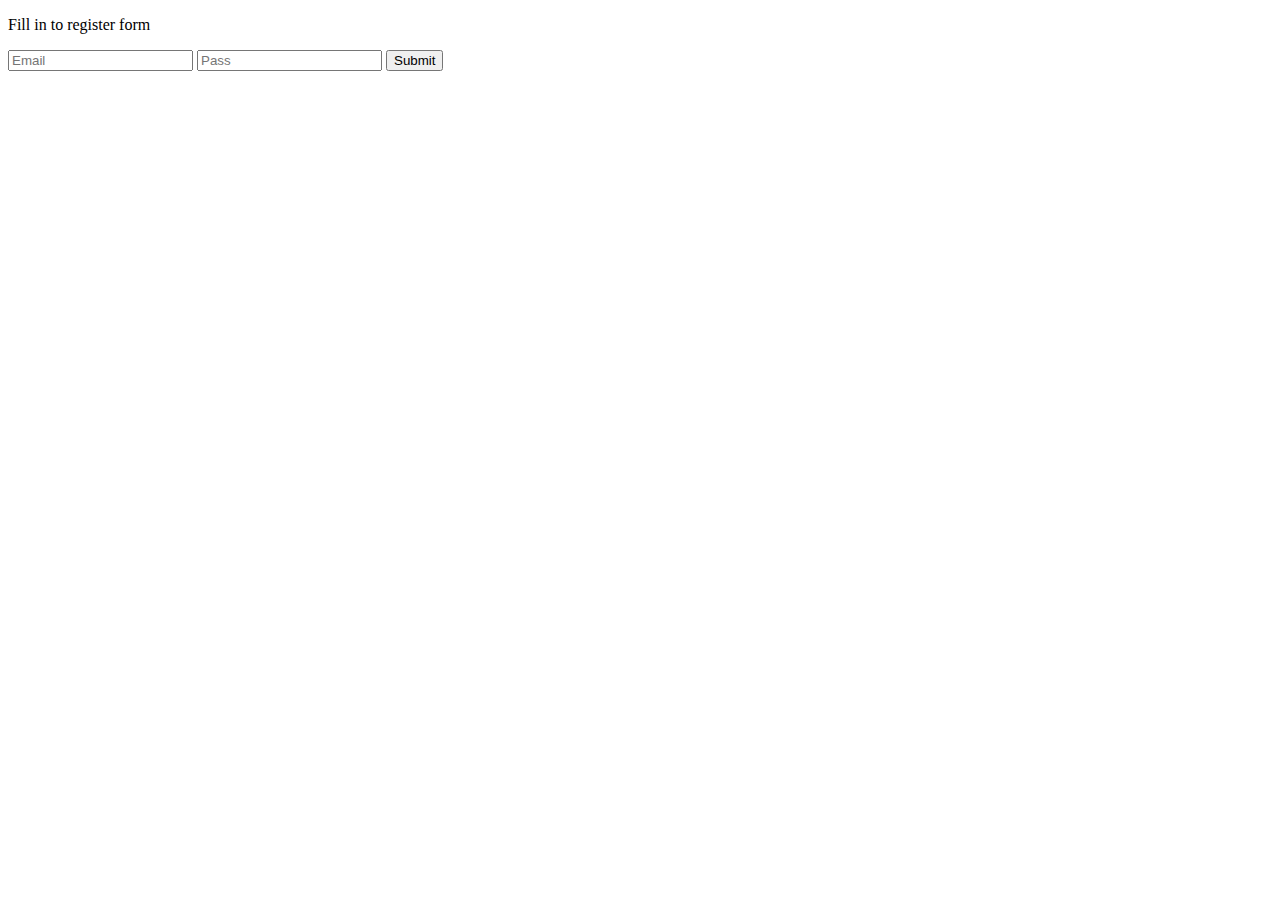
<file: challenge/index.html>
<!DOCTYPE html>
<html>
<head>
	<title></title>
</head>
<body>

	<p>Fill in to register form</p>

	<form action="writer.php" method="post" id="myForm" accept-charset="utf-8">
		<input type="text" name="email" id="email" placeholder="Email">
		<input type="text" name="pass" id="pass" placeholder="Pass">
		<input type="submit" id="sub">
	</form>
	<span id="message"></span>

	<script src="https://ajax.googleapis.com/ajax/libs/jquery/3.2.1/jquery.min.js"></script>
	<script src="script.js"></script>
	
</body>
</html>
</file>
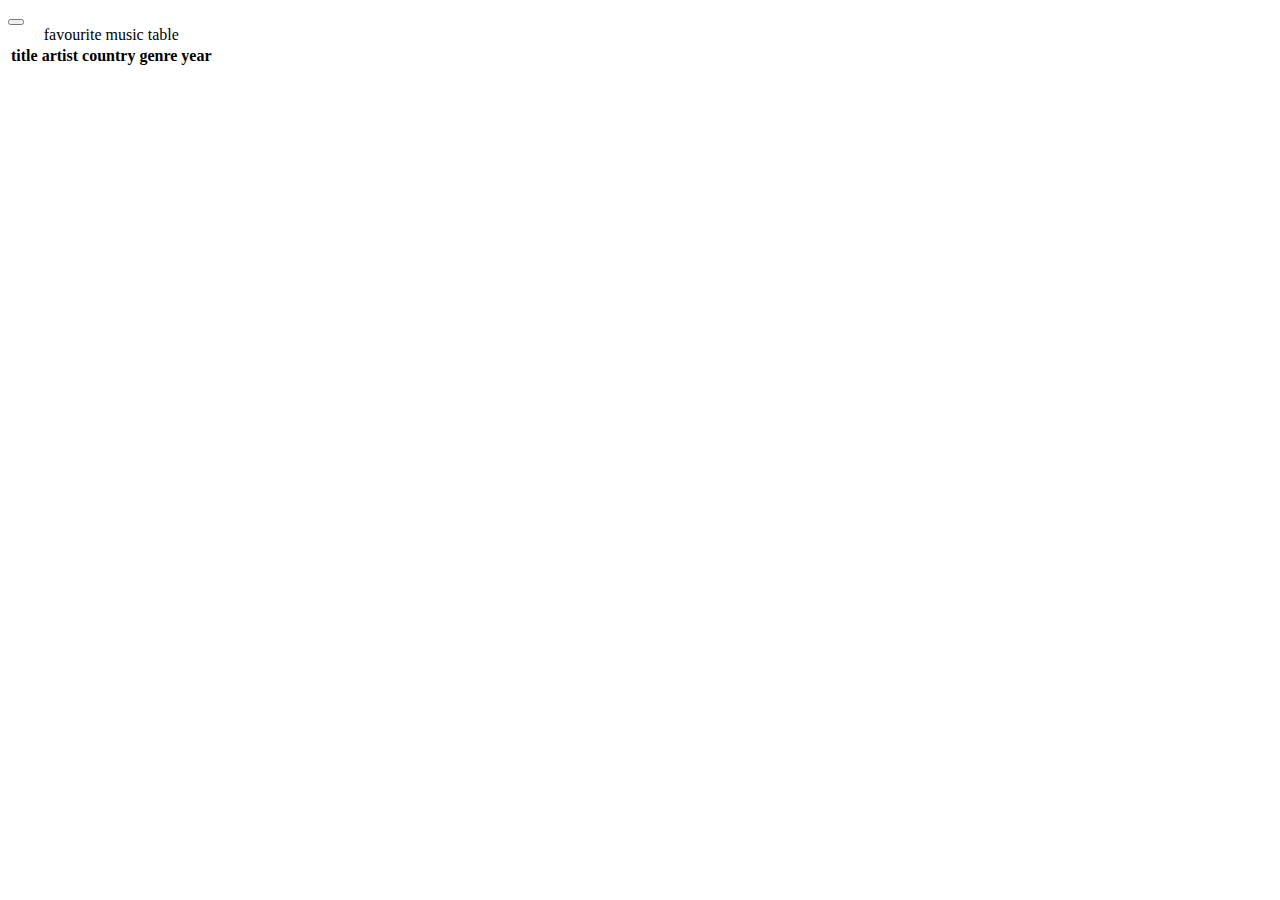
<file: ex-interm/index.html>
<!DOCTYPE html>
<html>
<head>
	<meta charset="utf-8">
	<meta http-equiv="X-UA-Compatible" content="IE=edge">
	<title>XML using AJAX</title>
	<script src="script.js" type="text/javascript" charset="utf-8" async defer></script>
</head>
<body>
<button type="button" onclick="loadxml()"></button>

<table>
	<caption>favourite music table</caption>
	<thead>
		<tr>
			<th>title</th>
			<th>artist</th>
			<th>country</th>
			<th>genre</th>
			<th>year</th>
		</tr>
	</thead>
	<tbody id="content">
	</tbody>
</table>

</body>
</html>
</file>
